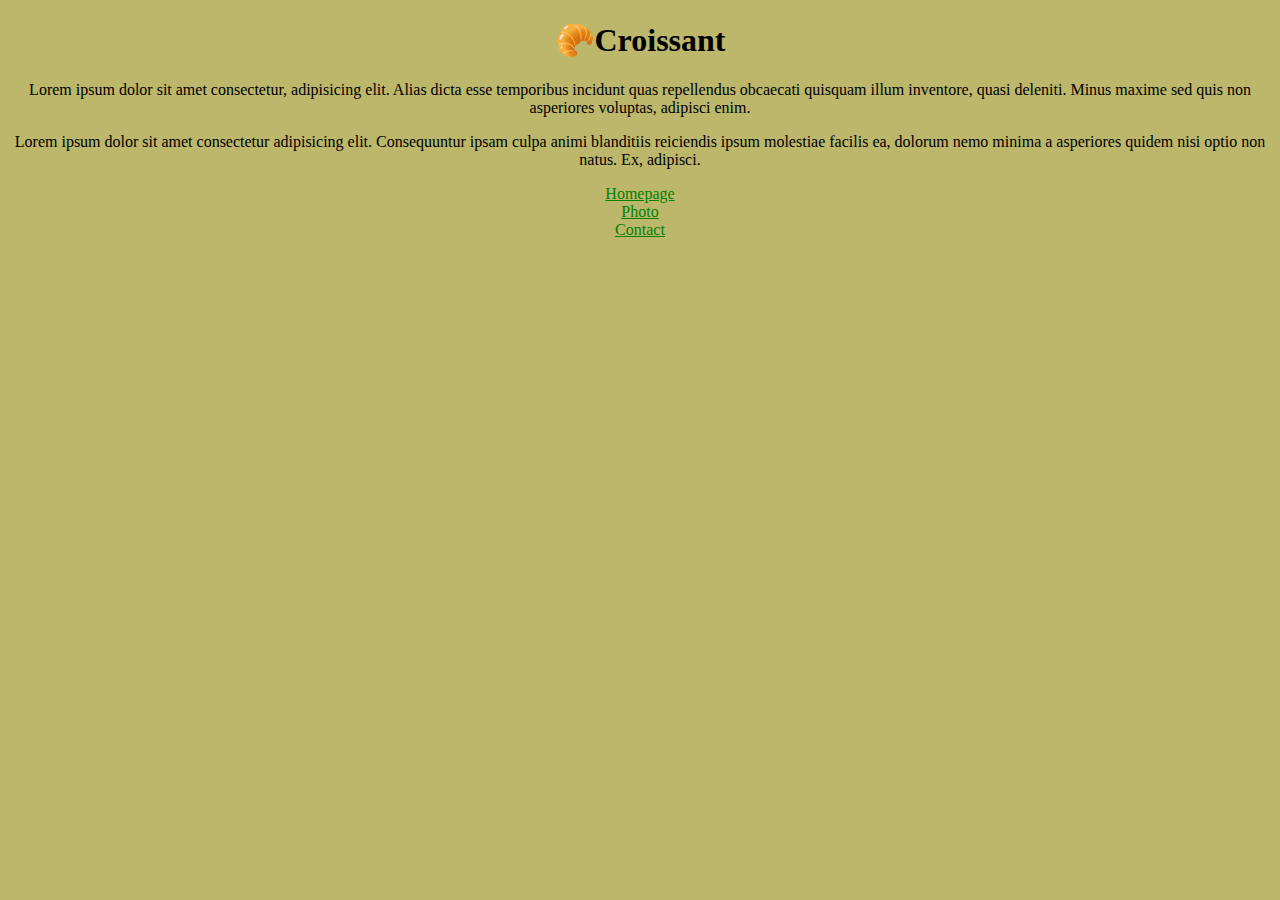
<file: index.html>
<!DOCTYPE html>
<html lang="en">
<head>
    <meta charset="UTF-8">
    <meta name="viewport" content="width=device-width, initial-scale=1.0">
    <link rel="stylesheet" href="css/style.css">
    <link href="https://cdn.jsdelivr.net/npm/bootstrap@5.3.2/dist/css/bootstrap.min.css" rel="stylesheet" integrity="sha384-T3c6CoIi6uLrA9TneNEoa7RxnatzjcDSCmG1MXxSR1GAsXEV/Dwwykc2MPK8M2HN" crossorigin="anonymous">
    <meta name="description" content="About Croissant">
    <title>Croissant</title>
</head>
<body>
    <h1>🥐Croissant</h1>
    <p>Lorem ipsum dolor sit amet consectetur, adipisicing elit. Alias dicta esse temporibus incidunt quas repellendus obcaecati quisquam illum inventore, quasi deleniti. Minus maxime sed quis non asperiores voluptas, adipisci enim.</p>
    <p>Lorem ipsum dolor sit amet consectetur adipisicing elit. Consequuntur ipsam culpa animi blanditiis reiciendis ipsum molestiae facilis ea, dolorum nemo minima a asperiores quidem nisi optio non natus. Ex, adipisci.</p>
    <div class="container mt-5">
        <div class="row">
            <div class="col-4"><a href="./" alt="Homepage">Homepage</a></div>
            <div class="col-4"><a href="./photo.html" alt="photo">Photo</a></div>
            <div class="col-4"><a href="./contactMe.html" alt="contact">Contact</a></div>
        </div>
    </div>
</body>
</html>
</file>
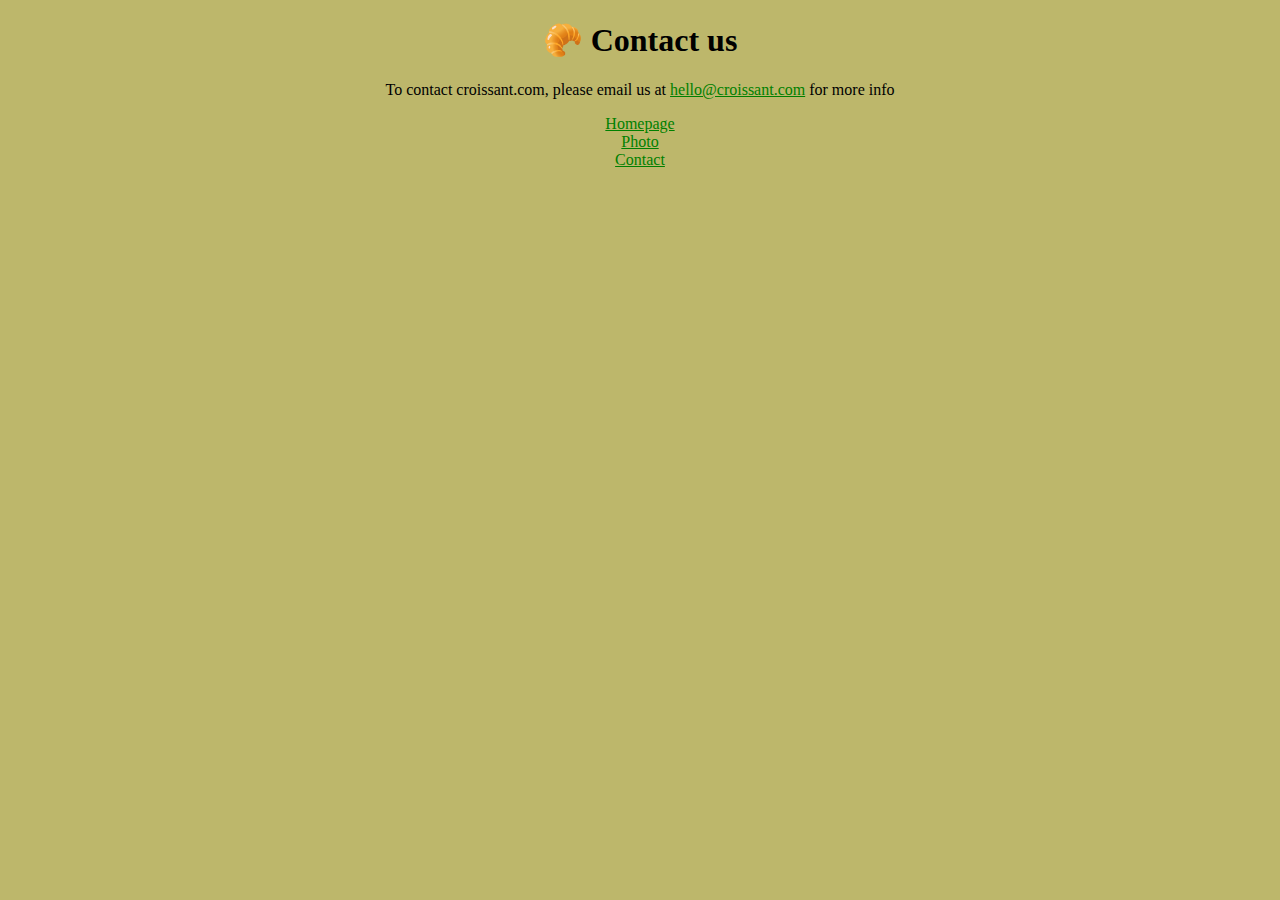
<file: contactMe.html>
<!DOCTYPE html>
<html lang="en">
<head>
    <meta charset="UTF-8">
    <meta name="viewport" content="width=device-width, initial-scale=1.0">
    <link rel="stylesheet" href="css/style.css">
    <link href="https://cdn.jsdelivr.net/npm/bootstrap@5.3.2/dist/css/bootstrap.min.css" rel="stylesheet" integrity="sha384-T3c6CoIi6uLrA9TneNEoa7RxnatzjcDSCmG1MXxSR1GAsXEV/Dwwykc2MPK8M2HN" crossorigin="anonymous">
   <meta name="description" content="Contact With Croissant">
    <title>Contact With Croissant</title>
</head>
<body>
    <h1>🥐 Contact us</h1>
    <p>To contact croissant.com, please email us at <a href="mailto:hello@croissant.com">hello@croissant.com</a> for more info </p>
    <div class="container mt-5">
        <div class="row">
            <div class="col-4"><a href="./" alt="Homepage">Homepage</a></div>
            <div class="col-4"><a href="./photo.html" alt="photo">Photo</a></div>
            <div class="col-4"><a href="./contactMe.html" alt="contact">Contact</a></div>
        </div>
    </div>
</body>
</html>
</file>
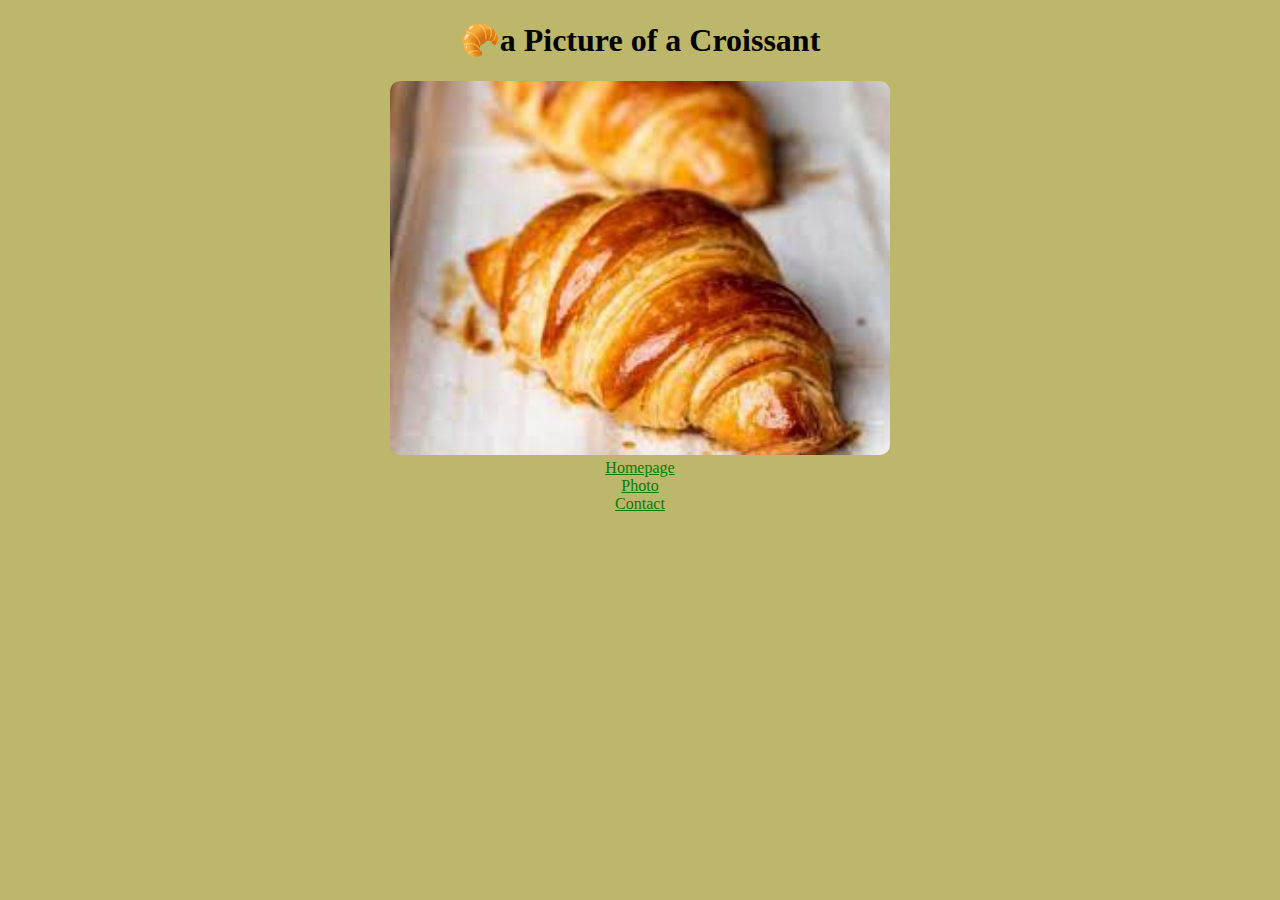
<file: photo.html>
<!DOCTYPE html>
<html lang="en">
<head>
    <meta charset="UTF-8">
    <meta name="viewport" content="width=device-width, initial-scale=1.0">
    <link rel="stylesheet" href="css/style.css">
    <link href="https://cdn.jsdelivr.net/npm/bootstrap@5.3.2/dist/css/bootstrap.min.css" rel="stylesheet" integrity="sha384-T3c6CoIi6uLrA9TneNEoa7RxnatzjcDSCmG1MXxSR1GAsXEV/Dwwykc2MPK8M2HN" crossorigin="anonymous">
    <meta name="description" content="a Picture of a Croissant">
    <title>Croissant Picture</title>
</head>
<body>
    <h1>🥐a Picture of a Croissant</h1>
    <img src="Untitled.jpg" alt="Croissant">
    <div class="container mt-5">
        <div class="row">
            <div class="col-4"><a href="./" alt="Homepage">Homepage</a></div>
            <div class="col-4"><a href="./photo.html" alt="photo">Photo</a></div>
            <div class="col-4"><a href="./contactMe.html" alt="contact">Contact</a></div>
        </div>
    </div>
</body>
</html>
</file>
<file: css/style.css>
body{
    background-color: darkkhaki !important;
    text-align: center !important;
}

a{
    color: green !important;
}

img{
    width: 500px !important;
    border-radius: 10px;
}
</file>
